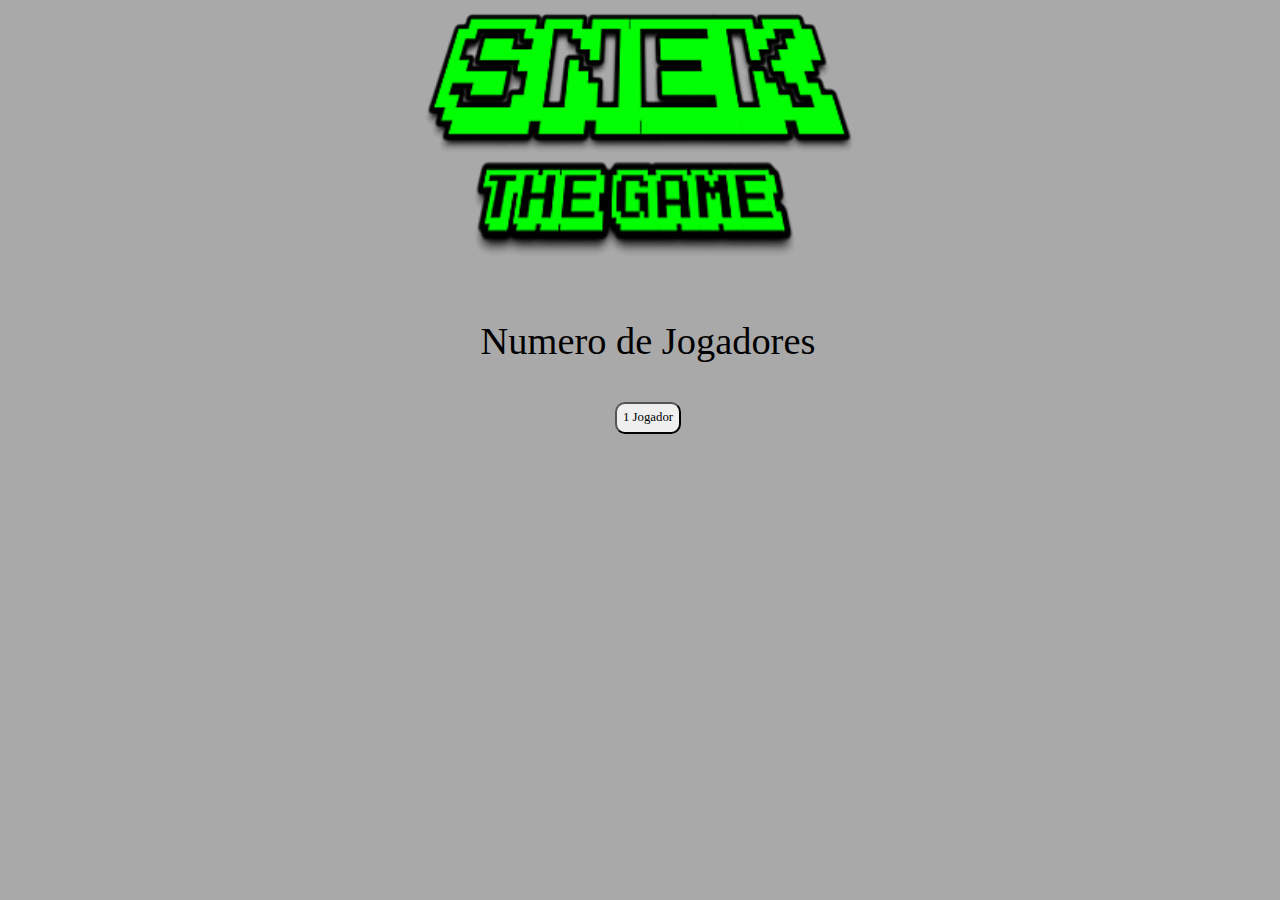
<file: index.html>
<!DOCTYPE html>
<html lang="en">
    <head>
        <title></title>
        <meta charset="UTF-8">
        <link rel="shortcut icon" href="images/snek0.ico">
        <link href="./style/menu.css" rel="stylesheet">
    </head>
    <body>
        <script>
            function modoJOGO(tipo, x){
                var menu1 = document.getElementById('menu1');
                var menu2 = document.getElementById('menu2');
                if(tipo === 'player'){
                    nP = x;
                    menu1.style="visibility: hidden;";
                    menu2.style="visibility: visible;";

                }else if(tipo === 'mapa'){
                    mJ = x;
                    script = 'snek'+ nP + mJ + '.html';
                    window.open(script);
                    location.reload();
                }
            }
        </script>
        <div id ="img">
            <img src="images/Snek.png">

        </div>
        <div id="menu1">
            <p>Numero de Jogadores</p>
            <button onclick="modoJOGO('player', 1)">1 Jogador</button>
            <!--<button onclick="modoJOGO('player', 2)">2 Jogadores</button>-->
        </div>
        <div id="menu2" style="visibility: hidden;">    
            <p>Seleção de mapa:</p>
            <button onclick="modoJOGO('mapa', 1)">Sem Bordas</button>
            <button onclick="modoJOGO('mapa', 2)">Com Bordas</button>
            <button onclick="modoJOGO('mapa', 3)">Com 4 divisões</button>
        </div>
    </body>
</html>
</file>
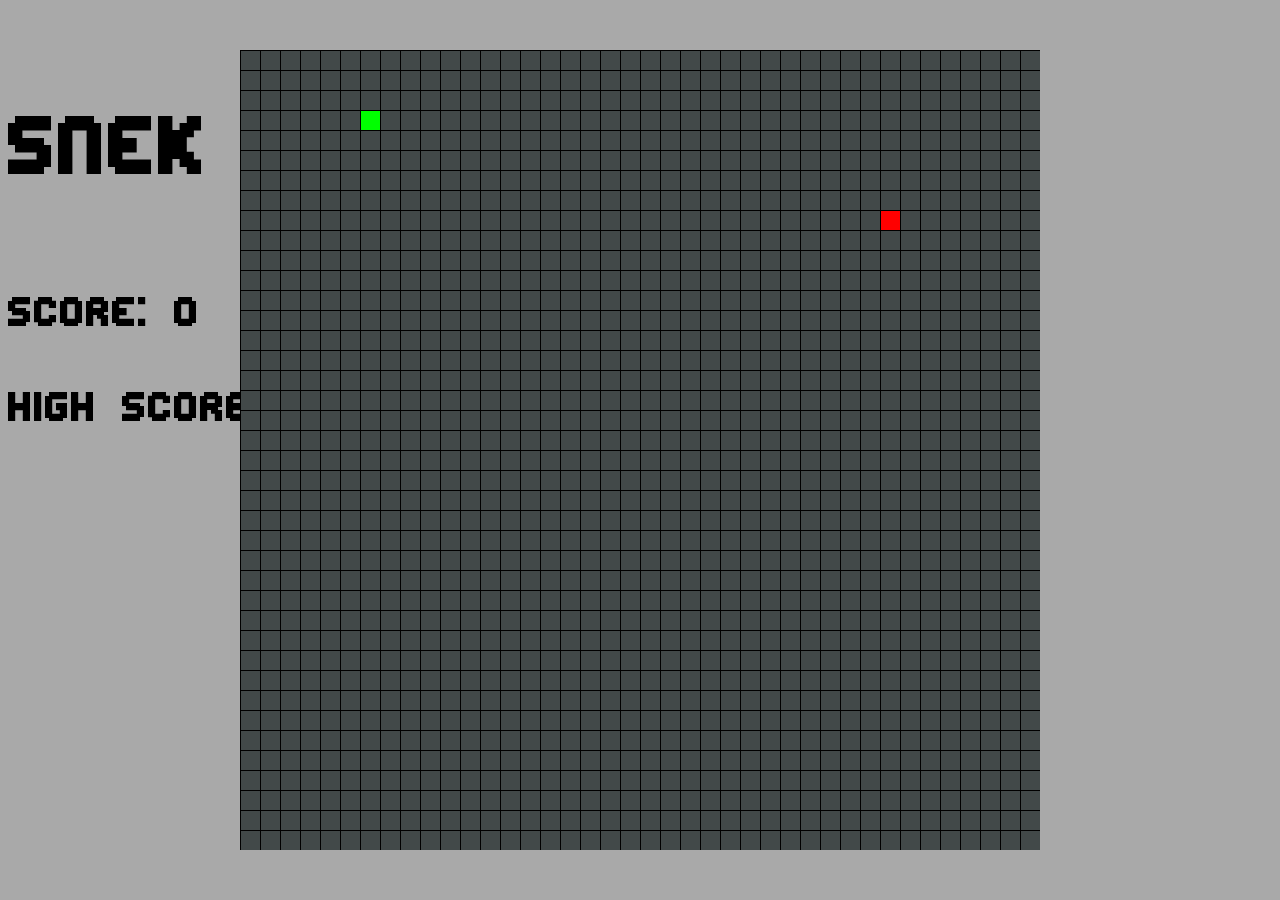
<file: snek11.html>
<!DOCTYPE html>
<html>
    <head>
        <meta charset="UTF-8">
        <title>SNEK</title>
        <link type="text/css" rel="stylesheet" href="./style/style.css">
        <link rel="shortcut icon" href="images/snek0.ico">
        <script src='./script/script11.js'></script>
    </head>
    <body onkeydown="mover(event)">
        <p id='title'>Snek Game</p>
        <p id="score">Score: 0</p>
        <p id='hscore'>High Score: 0</p>
        <canvas id="snekBoard" width="800px" height="800px"></canvas>
    </body>
</html>
</file>
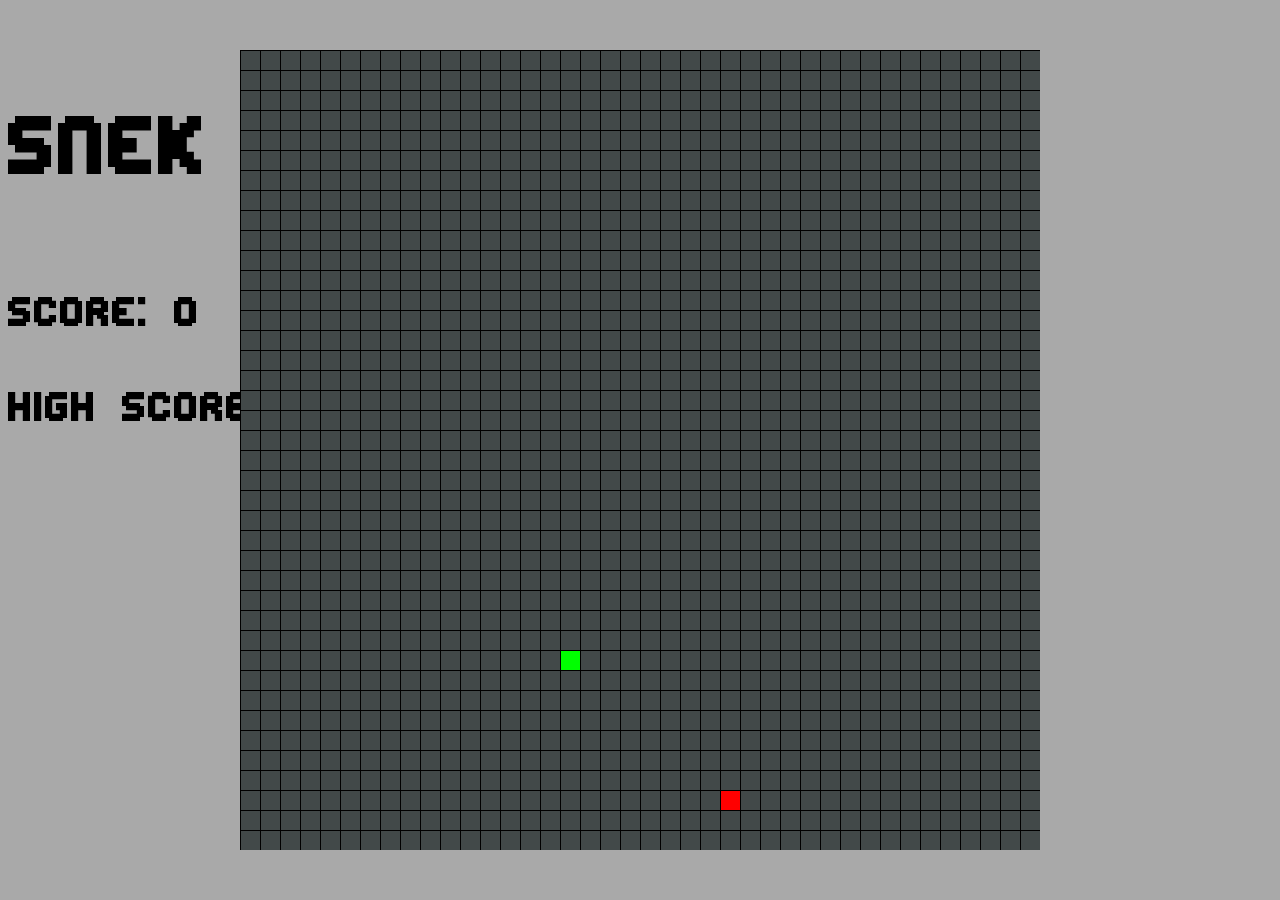
<file: snek11I.html>
<!DOCTYPE html>
<html>
    <head>
        <meta charset="UTF-8">
        <title>SNEK</title>
        <link type="text/css" rel="stylesheet" href="./style/style.css">
        <link rel="shortcut icon" href="images/snek0.ico">
        <script src='./script/script_I_11.js'></script>
    </head>
    <body onkeydown="mover(event)">
        <p id='title'>Snek Game</p>
        <p id="score">Score: 0</p>
        <p id='hscore'>High Score: 0</p>
        <canvas id="snekBoard" width="800px" height="800px"></canvas>
    </body>
</html>
</file>
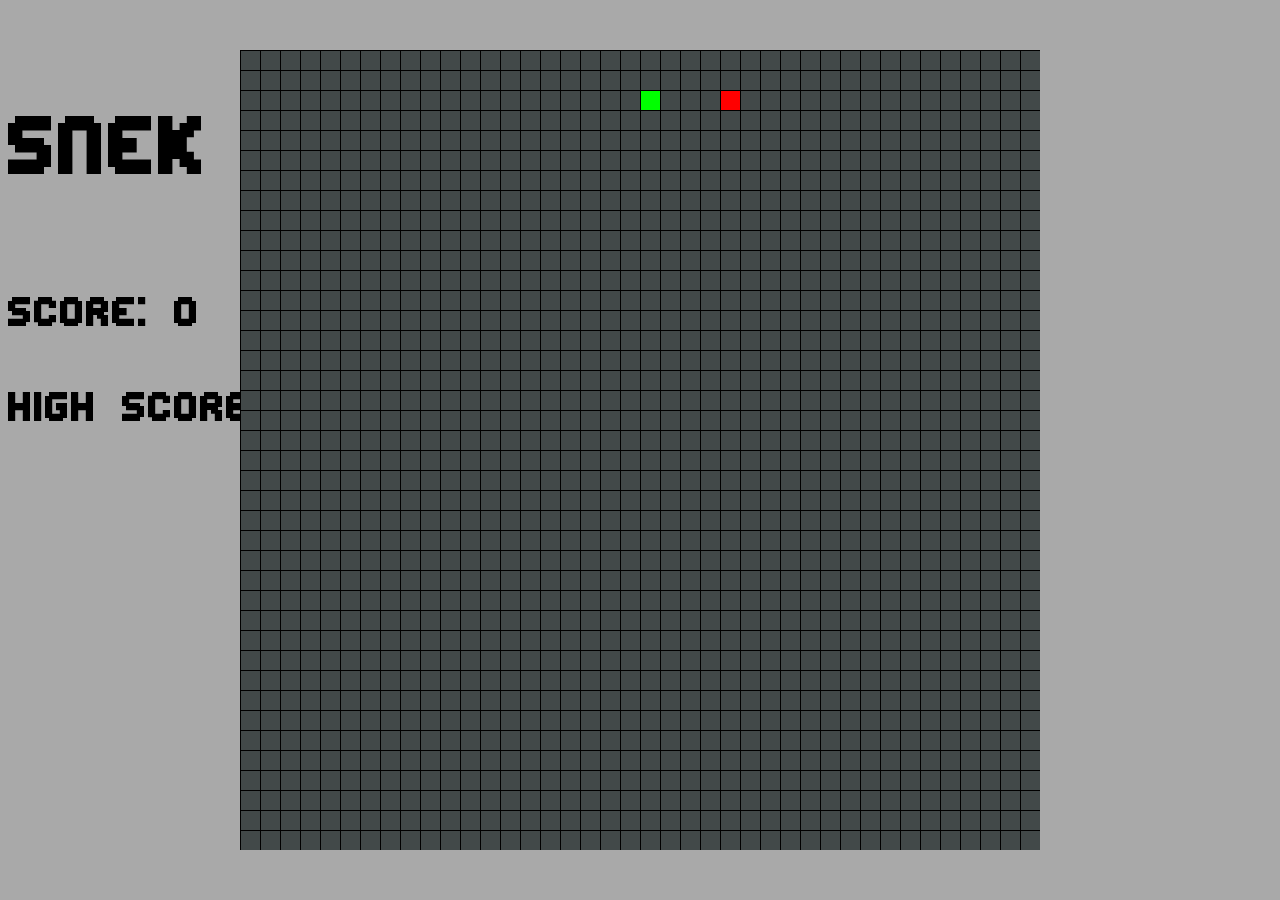
<file: snek11N.html>
<!DOCTYPE html>
<html>
    <head>
        <meta charset="UTF-8">
        <title>SNEK</title>
        <link type="text/css" rel="stylesheet" href="./style/style.css">
        <link rel="shortcut icon" href="images/snek0.ico">
        <script src='./script/script_N_11.js'></script>
    </head>
    <body onkeydown="mover(event)">
        <p id='title'>Snek Game</p>
        <p id="score">Score: 0</p>
        <p id='hscore'>High Score: 0</p>
        <canvas id="snekBoard" width="800px" height="800px"></canvas>
    </body>
</html>
</file>
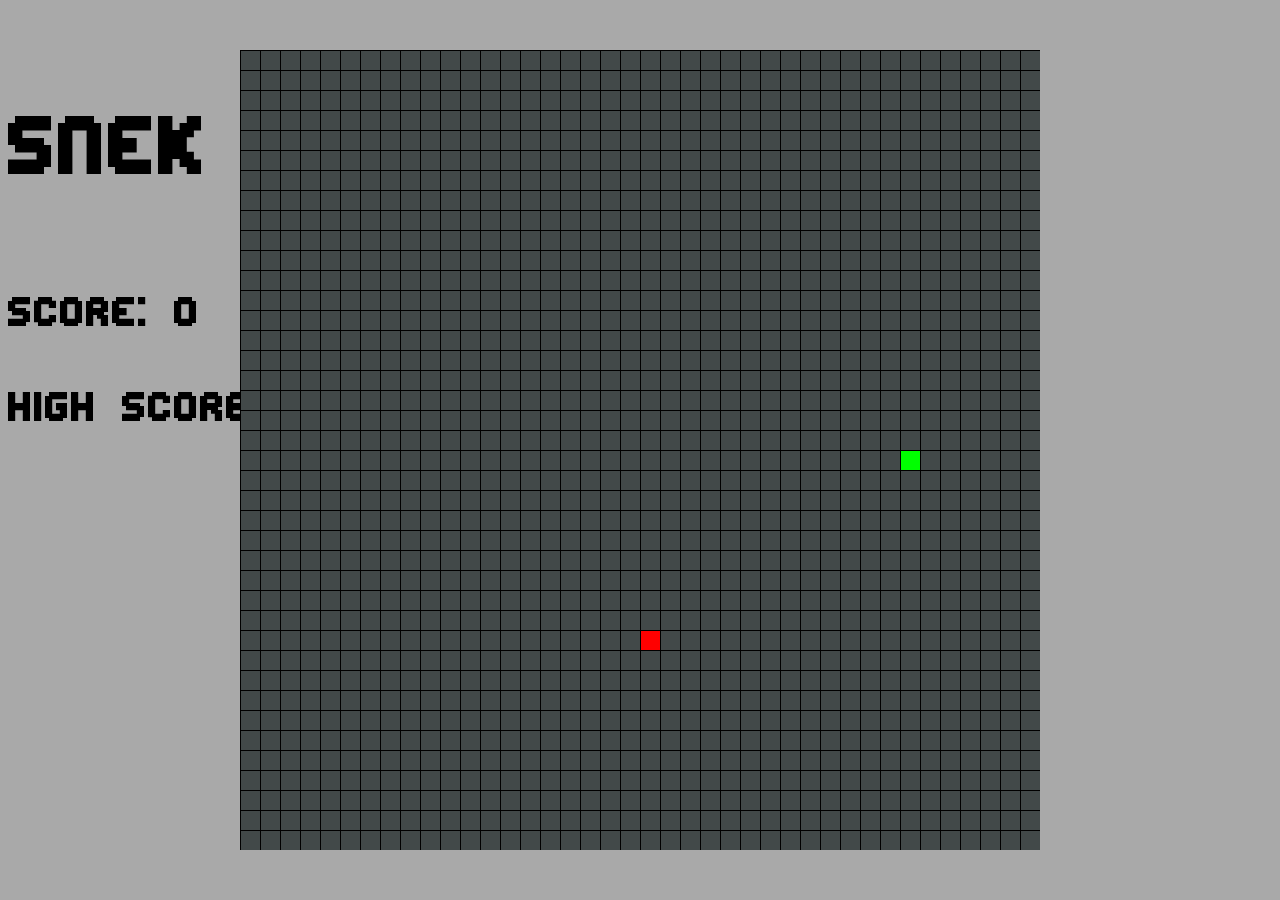
<file: snek12.html>
<!DOCTYPE html>
<html>
    <head>
        <meta charset="UTF-8">
        <title>SNEK</title>
        <link type="text/css" rel="stylesheet" href="./style/style.css">
        <link rel="shortcut icon" href="images/snek0.ico">
        <script src='./script/script12.js'></script>
    </head>
    <body onkeydown="mover(event)">
        <p id='title'>Snek Game</p>
        <p id="score">Score: 0</p>
        <p id='hscore'>High Score: 0</p>
        <canvas id="snekBoard" width="800px" height="800px"></canvas>
    </body>
</html>
</file>
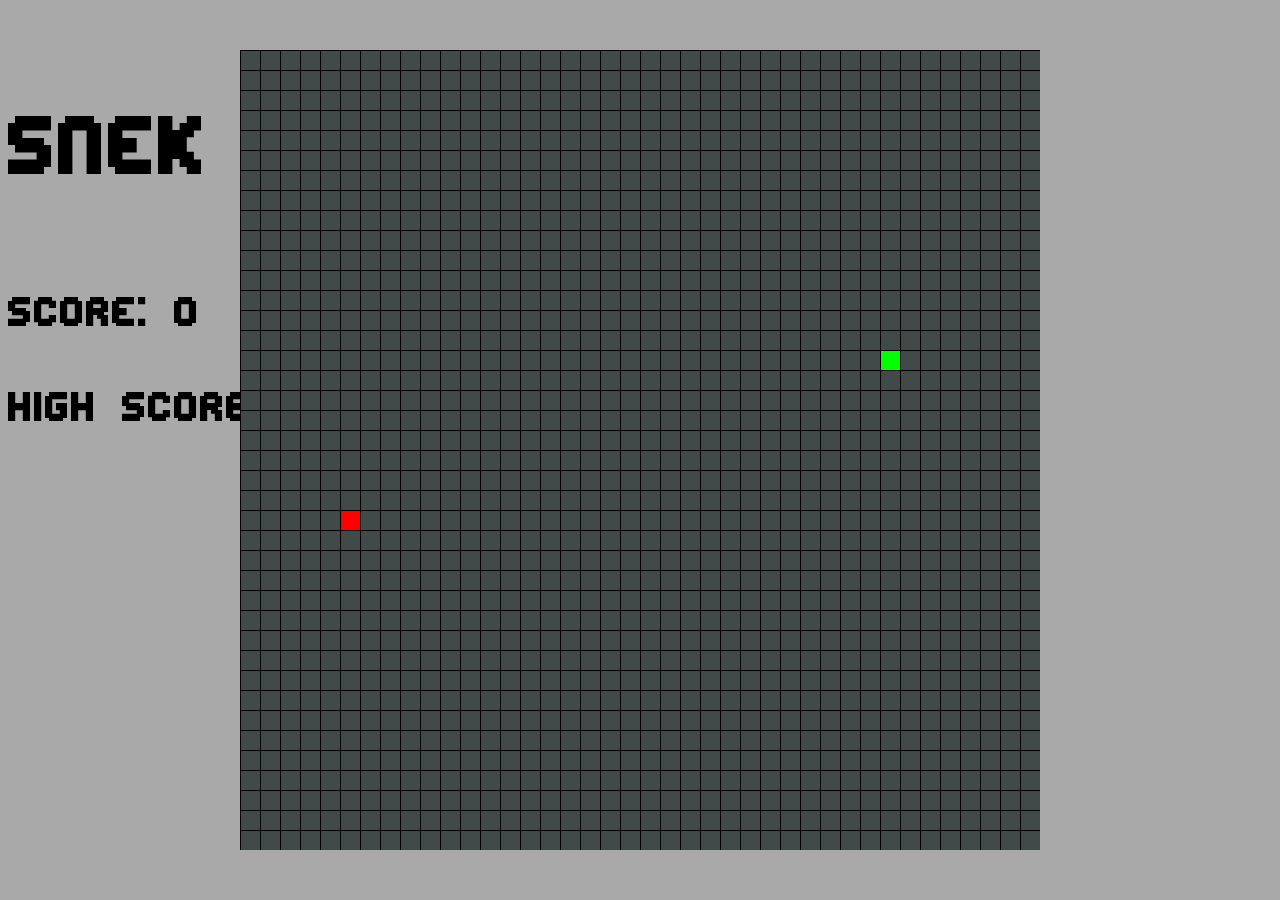
<file: snek12I.html>
<!DOCTYPE html>
<html>
    <head>
        <meta charset="UTF-8">
        <title>SNEK</title>
        <link type="text/css" rel="stylesheet" href="./style/style.css">
        <link rel="shortcut icon" href="images/snek0.ico">
        <script src='./script/script_I_12.js'></script>
    </head>
    <body onkeydown="mover(event)">
        <p id='title'>Snek Game</p>
        <p id="score">Score: 0</p>
        <p id='hscore'>High Score: 0</p>
        <canvas id="snekBoard" width="800px" height="800px"></canvas>
    </body>
</html>
</file>
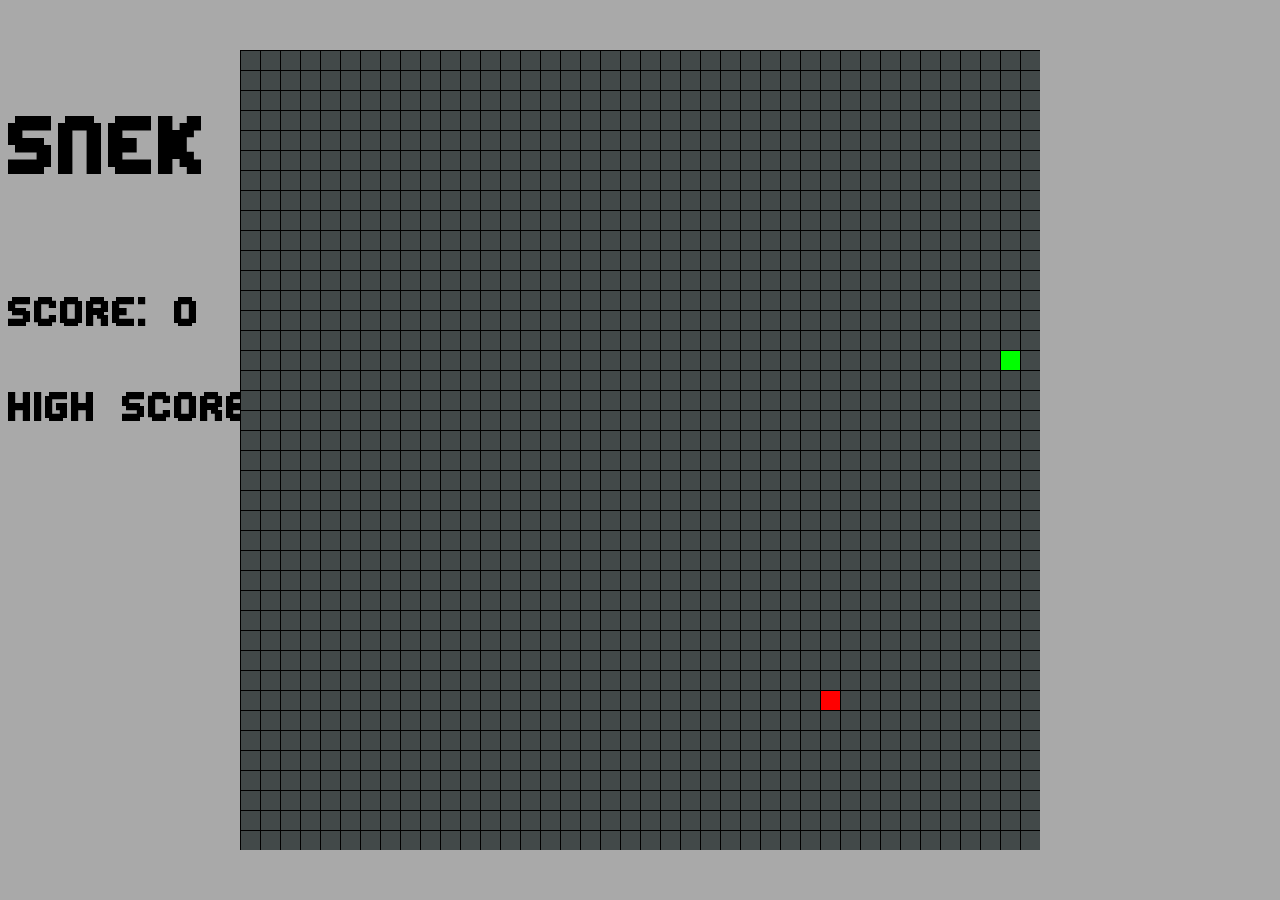
<file: snek12N.html>
<!DOCTYPE html>
<html>
    <head>
        <meta charset="UTF-8">
        <title>SNEK</title>
        <link type="text/css" rel="stylesheet" href="./style/style.css">
        <link rel="shortcut icon" href="images/snek0.ico">
        <script src='./script/script_N_12.js'></script>
    </head>
    <body onkeydown="mover(event)">
        <p id='title'>Snek Game</p>
        <p id="score">Score: 0</p>
        <p id='hscore'>High Score: 0</p>
        <canvas id="snekBoard" width="800px" height="800px"></canvas>
    </body>
</html>
</file>
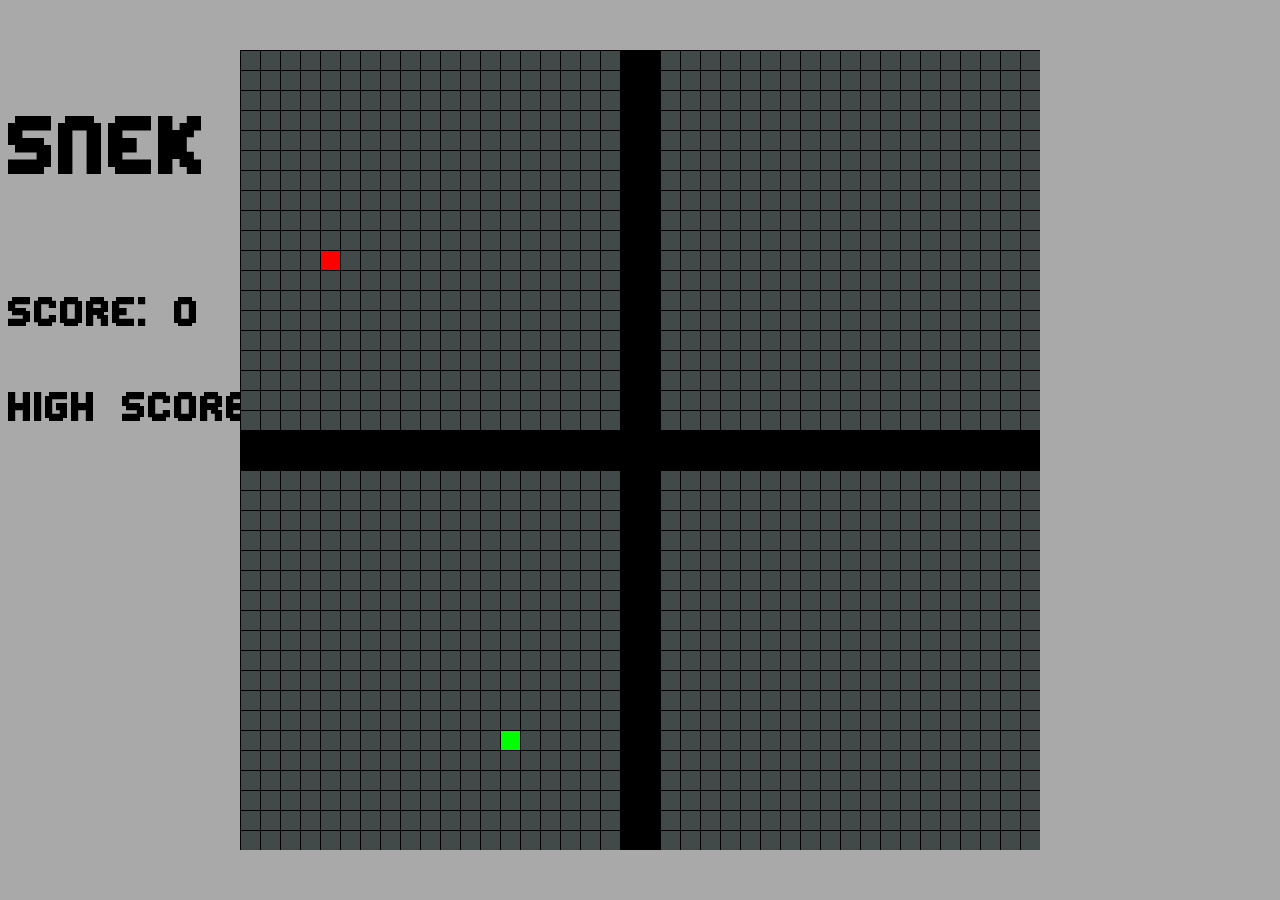
<file: snek13.html>
<!DOCTYPE html>
<html>
    <head>
        <meta charset="UTF-8">
        <title>SNEK</title>
        <link type="text/css" rel="stylesheet" href="./style/style.css">
        <link rel="shortcut icon" href="images/snek0.ico">
        <script src='./script/script13.js'></script>
    </head>
    <body onkeydown="mover(event)">
        <p id='title'>Snek Game</p>
        <p id="score">Score: 0</p>
        <p id='hscore'>High Score: 0</p>
        <canvas id="snekBoard" width="800px" height="800px"></canvas>
    </body>
</html>
</file>
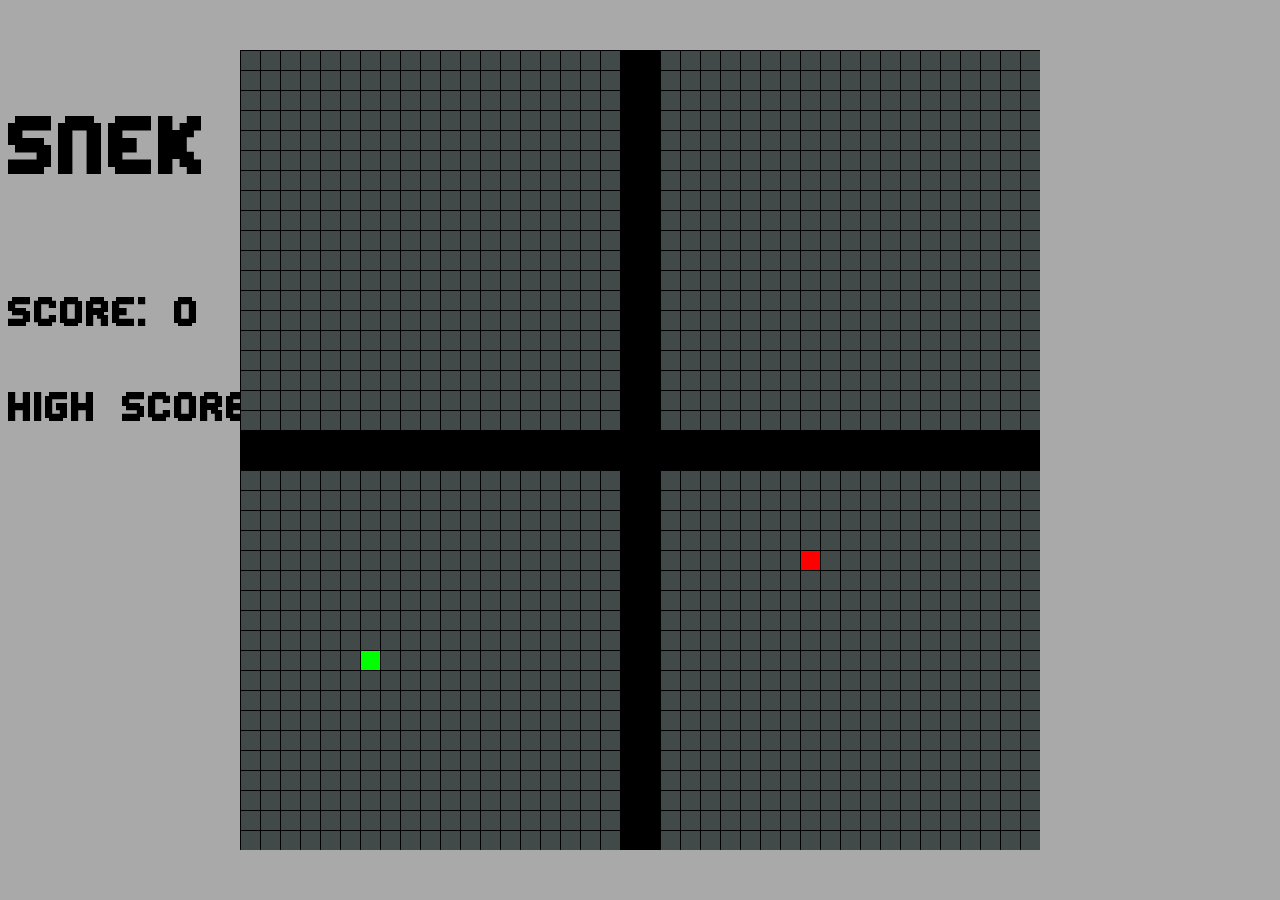
<file: snek13I.html>
<!DOCTYPE html>
<html>
    <head>
        <meta charset="UTF-8">
        <title>SNEK</title>
        <link type="text/css" rel="stylesheet" href="./style/style.css">
        <link rel="shortcut icon" href="images/snek0.ico">
        <script src='./script/script_I_13.js'></script>
    </head>
    <body onkeydown="mover(event)">
        <p id='title'>Snek Game</p>
        <p id="score">Score: 0</p>
        <p id='hscore'>High Score: 0</p>
        <canvas id="snekBoard" width="800px" height="800px"></canvas>
    </body>
</html>
</file>
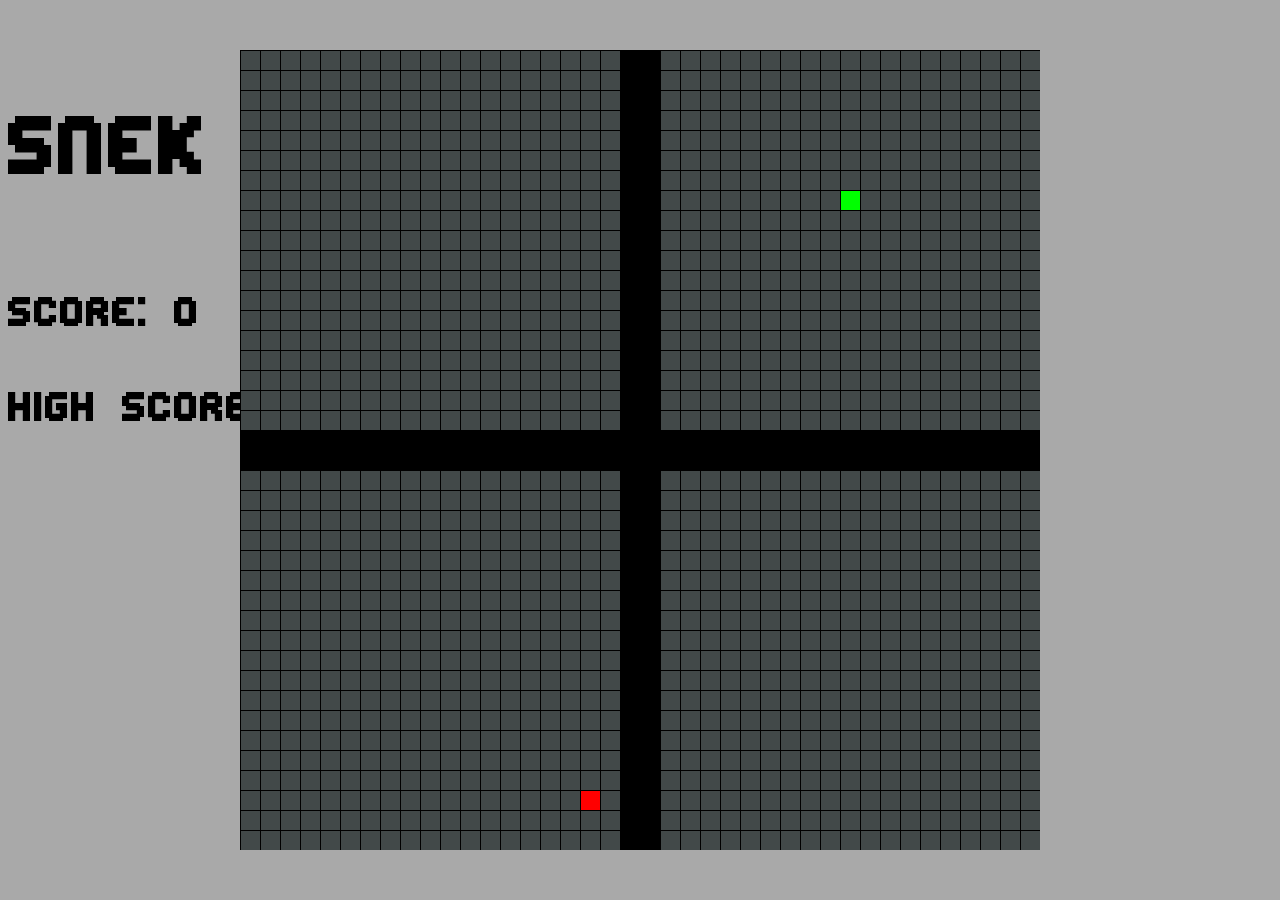
<file: snek13N.html>
<!DOCTYPE html>
<html>
    <head>
        <meta charset="UTF-8">
        <title>SNEK</title>
        <link type="text/css" rel="stylesheet" href="./style/style.css">
        <link rel="shortcut icon" href="images/snek0.ico">
        <script src='./script/script_N_13.js'></script>
    </head>
    <body onkeydown="mover(event)">
        <p id='title'>Snek Game</p>
        <p id="score">Score: 0</p>
        <p id='hscore'>High Score: 0</p>
        <canvas id="snekBoard" width="800px" height="800px"></canvas>
    </body>
</html>
</file>
<file: style/menu.css>
body{
    background-color: darkgrey;
}

button{
    font-family: century gothic;
}

img{
    display: block;
    margin: 10px auto;
    width: 35%;
}

#img{
    width: 100%;
}

#menu1, #menu2{
    width: 100%;
    margin: 10px auto;
    text-align: center;
    position: absolute;
}

p{
    font-size: 3vw;
}

button{
    font-size: 1vw;
    padding: 0.5%;
    border-radius: 10px;
}
</file>
<file: style/style.css>
canvas {
    padding: 0;
    margin: auto;
    display: block;
    position: absolute;
    top: 0;
    bottom: 0;
    left: 0;
    right: 0;
}

@font-face {
	font-family: 'editundo';
	src: url('/font/editundo.woff');
}

@font-face{
    font-family: 'Mecha';
    src: url('/font/mecha.ttf');
}

p{
    position: relative;
    font-family: editundo;
}

#title{
    font-size: 100px;
}

#score,#hscore{
    font-size: 50px;
}

/*body{
    background-image: url("/images/nokia3310.png");
    background-repeat: no-repeat;
    background-size: 1200px;
    background-attachment: fixed;
    background-position: center top; 
}*/

#teclas{
    position: absolute;
    float: right;
}

body{
    background-color:darkgrey;
}
</file>
